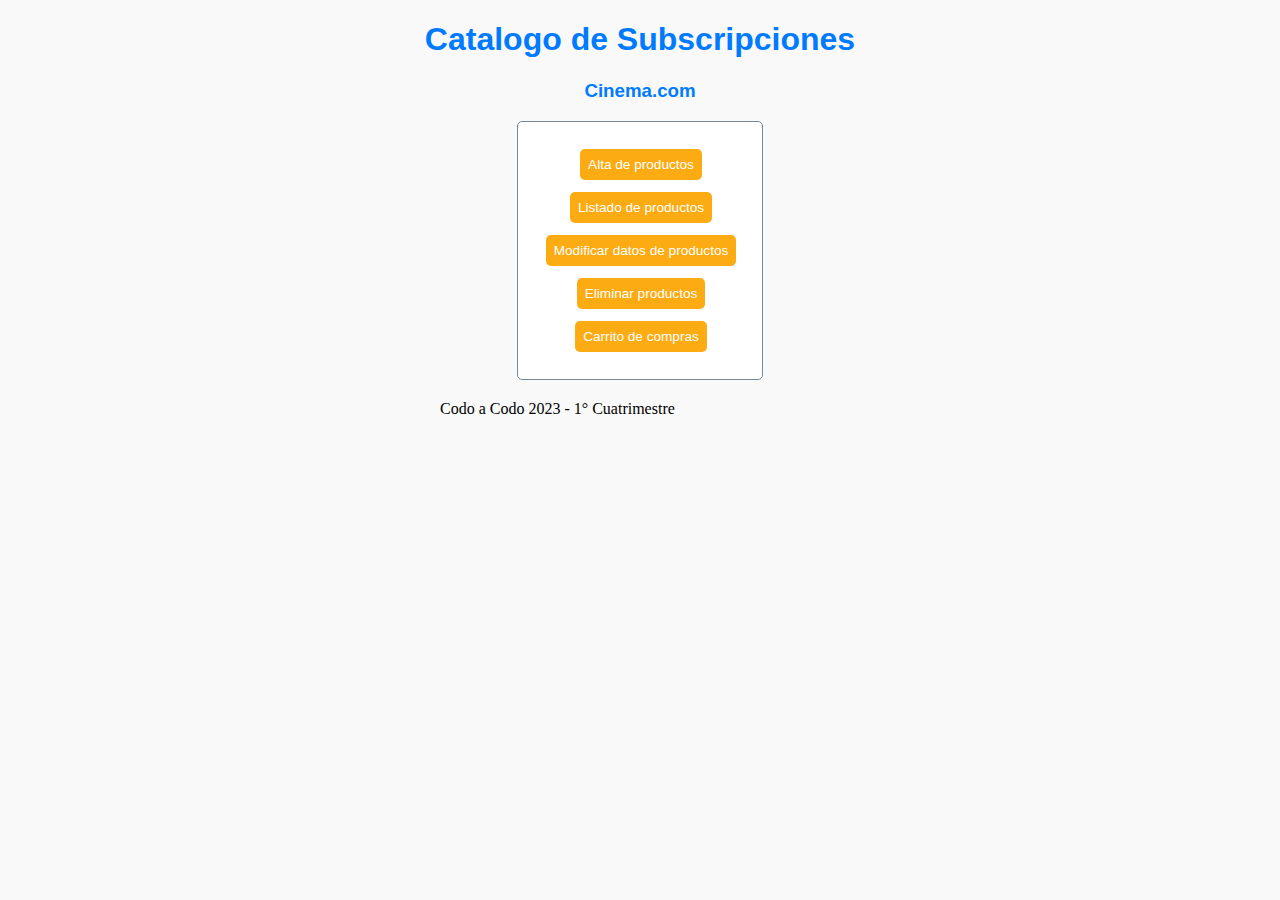
<file: index.html>
<!DOCTYPE html>
<html lang="en">


<head>
    <meta charset="UTF-8">
    <meta name="viewport" content="width=device-width, initial-scale=1.0">
    <link rel="shortcut icon" href="Imagen/camara 3.ico" type="image/x-icon">
    <title>Ejemplo de uso de la API</title>
    <link rel="stylesheet" href="estilos.css">
</head>


<body>
    <div>
        <h1>Catalogo de Subscripciones</h1>
        <h3>Cinema.com</h3>
        <table>
            <tr><td class="contenedor-centrado"><a href="altas.html">Alta de productos</a></td></tr>
            <tr><td class="contenedor-centrado "><a href="listado.html">Listado de productos</a></td></tr>
            <tr><td class="contenedor-centrado "><a href="modificaciones.html">Modificar datos de productos</a></td></tr>
            <tr><td class="contenedor-centrado "><a href="listadoEliminar.html">Eliminar productos</a></td></tr>
            <tr><td class="contenedor-centrado "><a href="carrito.html">Carrito de compras</a></td></tr>
        </table>
    </div>
</body>
<footer>
    <p> Codo a Codo 2023 - 1° Cuatrimestre</p>
</footer>

</html>
</file>
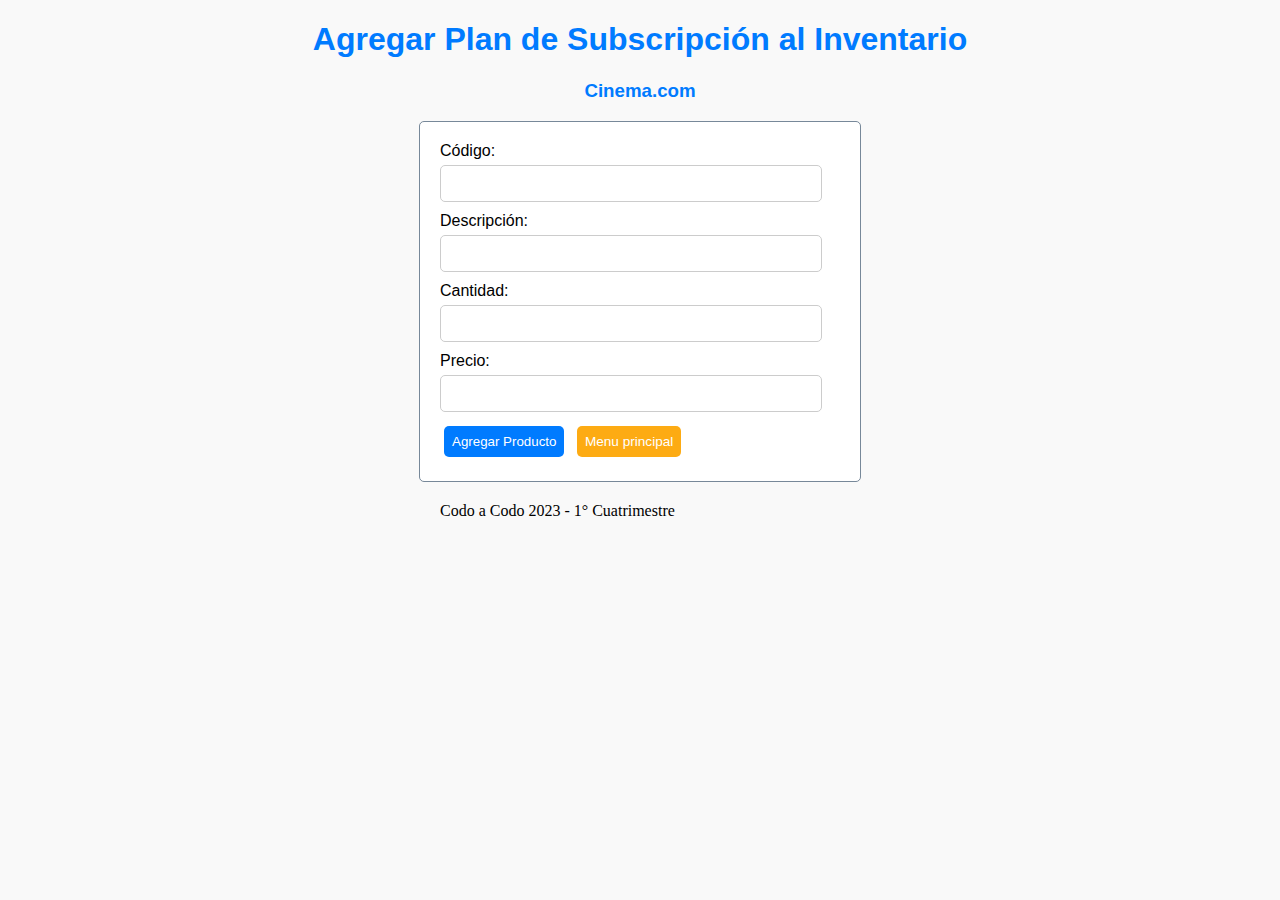
<file: altas.html>
<!DOCTYPE html>
<html lang="en">

<head>
    <meta charset="UTF-8">
    <meta http-equiv="X-UA-Compatible" content="IE=edge">
    <meta name="viewport" content="width=device-width, initial-scale=1.0">
    <link rel="shortcut icon" href="Imagen/camara 3.ico" type="image/x-icon">
    <title>Agregar producto</title>
    <link rel="stylesheet" href="estilos.css">
</head>

<body>
    <h1>Agregar Plan de Subscripción al Inventario</h1>
    <h3>Cinema.com</h3>
    <form id="formulario">
        <label for="codigo">Código:</label>
        <input type="text" id="codigo" name="codigo" required><br>

        <label for="descripcion">Descripción:</label>
        <input type="text" id="descripcion" name="descripcion" required><br>

        <label for="cantidad">Cantidad:</label>
        <input type="number" id="cantidad" name="cantidad" min="0" step="1" pattern="[0-9]+" required><br>

        <label for="precio">Precio:</label>
        <input type="number" step="0.01" id="precio" name="precio" min="0" required><br>

        <button type="button" onclick="confirmarAgregar()">Agregar Producto</button>
        <a href="index.html">Menu principal</a>
    </form>
    <script>
        const URL = "https://robertocavalieri.pythonanywhere.com/";

        function confirmarAgregar() {
            var confirmacion = prompt('Por favor, ingresa la clave correspondiente para confirmar:');
            if (confirmacion === "1234") {
                agregarProducto();
            } else {
                alert('La clave de confirmación es incorrecta. Por favor, ingresa la clave correspondiente para confirmar.');
            }
        }

        function agregarProducto() {
            // Obtenemos los valores del formulario
            var codigo = document.getElementById('codigo').value;
            var descripcion = document.getElementById('descripcion').value;
            var cantidad = document.getElementById('cantidad').value;
            var precio = document.getElementById('precio').value;

            // Verificamos que los valores sean numéricos y positivos
            if (isNaN(cantidad) || isNaN(precio) || cantidad < 0 || precio < 0) {
                alert('Los valores de cantidad y precio deben ser numéricos y positivos.');
                return;
            }

            // Verificamos que la cantidad sea un número entero
            if (!Number.isInteger(Number(cantidad))) {
                alert('La cantidad debe ser un número entero.');
                return;
            }

            // Creamos un objeto con los datos del producto
            var producto = {
                codigo: codigo,
                descripcion: descripcion,
                cantidad: cantidad,
                precio: precio
            };
            console.log(producto);

            // Realizamos la solicitud POST al servidor
            fetch(URL + 'productos', {
                method: 'POST',
                headers: {
                    'Content-Type': 'application/json'
                },
                body: JSON.stringify(producto)
            })
                .then(function (response) {
                    if (response.ok) {
                        return response.json(); // Parseamos la respuesta JSON
                    } else {
                        throw new Error('Error al agregar el producto.');
                    }
                })
                .then(function (data) {
                    alert('Producto agregado correctamente.');
                    document.getElementById('codigo').value = '';
                    document.getElementById('descripcion').value = '';
                    document.getElementById('cantidad').value = '';
                    document.getElementById('precio').value = '';
                })
                .catch(function (error) {
                    console.log('Error:', error);
                    alert('Error al agregar el producto.');
                });
        }
    </script>
</body>
<footer>
    <p> Codo a Codo 2023 - 1° Cuatrimestre</p>
</footer>

</html>
</file>
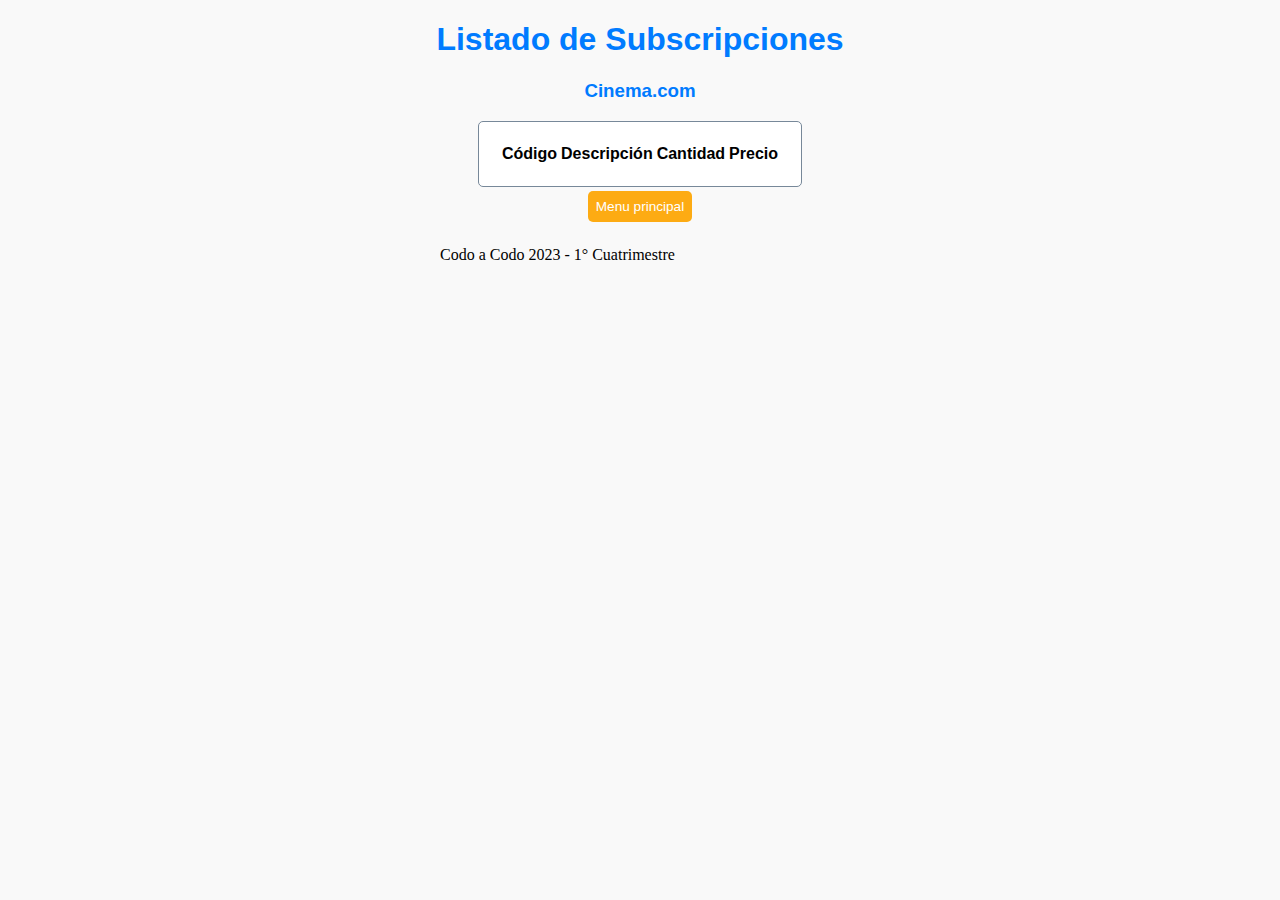
<file: listado.html>
<!DOCTYPE html>
<html lang="en">


<head>
    <meta charset="UTF-8">
    <meta http-equiv="X-UA-Compatible" content="IE=edge">
    <meta name="viewport" content="width=device-width, initial-scale=1.0">
    <link rel="shortcut icon" href="Imagen/camara 3.ico" type="image/x-icon">
    <title>Listado de Productos</title>
    <link rel="stylesheet" href="estilos.css">
</head>


<body>
    <h1>Listado de Subscripciones</h1>
    <h3>Cinema.com</h3>
    <table>
        <thead>
            <tr>
                <th>Código</th>
                <th>Descripción</th>
                <th>Cantidad</th>
                <th align="right">Precio</th>
            </tr>
        </thead>
        <tbody id="tablaProductos">
        </tbody>
    </table>


    <div class="contenedor-centrado">
        <a href="index.html">Menu principal</a>
    </div>


    <script>
        //const URL = "http://127.0.0.1:5000/"
        const URL = "https://robertocavalieri.pythonanywhere.com/"


        // Realizamos la solicitud GET al servidor para obtener todos los productos
        fetch(URL + 'productos')
            .then(function (response) {
                if (response.ok) {
                    return response.json() // Parseamos la respuesta JSON
                } else {
                    throw new Error('Error al obtener los productos.')
                }
            })
            .then(function (data) {
                var tablaProductos = document.getElementById('tablaProductos')


                // Iteramos sobre los productos y agregamos filas a la tabla
                data.forEach(function (producto) {
                    var fila = document.createElement('tr')
                    fila.innerHTML = '<td>' + producto.codigo + '</td>' +
                        '<td>' + producto.descripcion + '</td>' +
                        '<td align="right">' + producto.cantidad + '</td>' +
                        '<td align="right">&nbsp; &nbsp;&nbsp; &nbsp;' + producto.precio + '</td>'
                    tablaProductos.appendChild(fila)
                })
            })
            .catch(function (error) {
                console.log('Error:', error)
                alert('Error al obtener los productos.')
            })
    </script>
</body>
<footer>
    <p> Codo a Codo 2023 - 1° Cuatrimestre</p>
</footer>
</html>
</file>
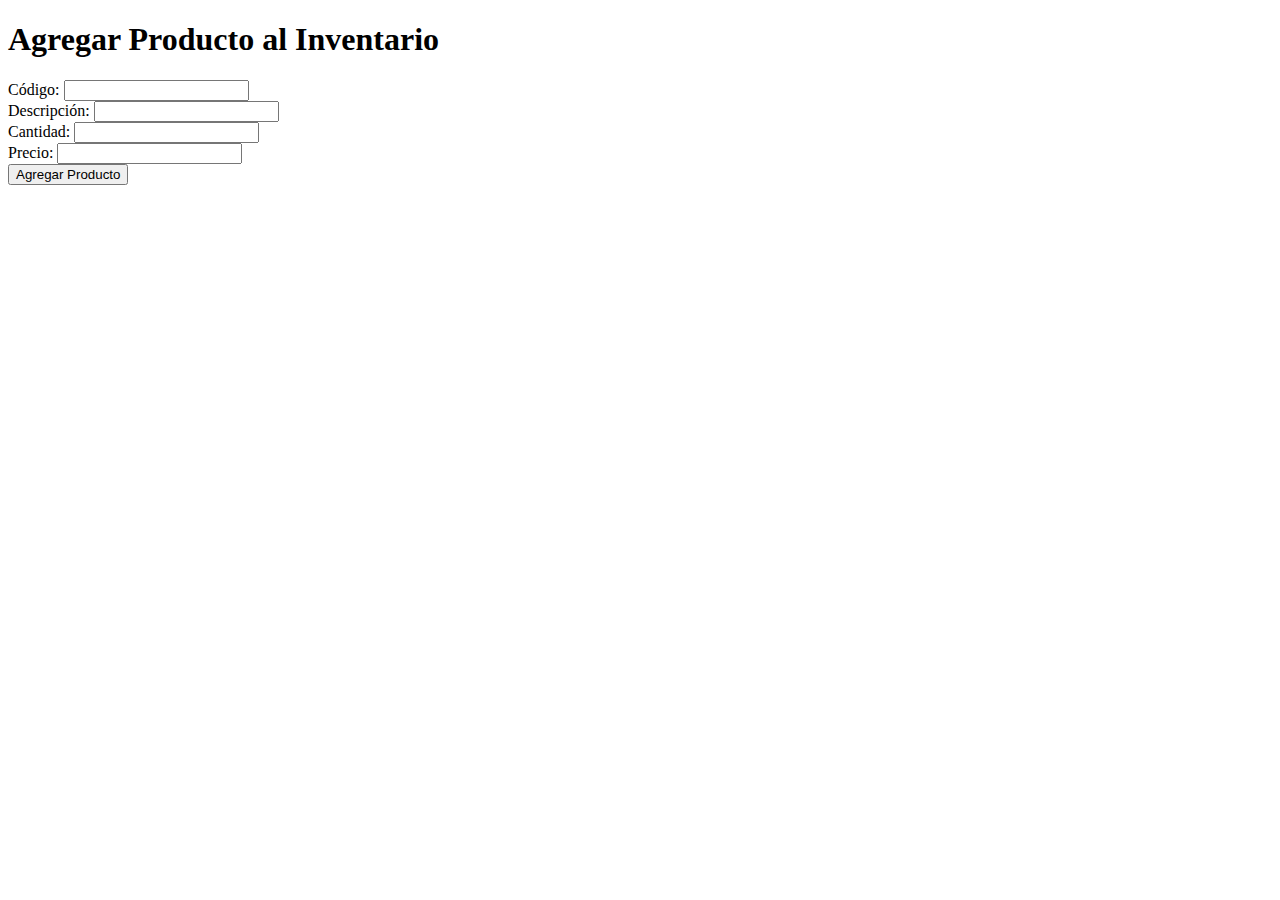
<file: prueba.html>
<!DOCTYPE html>
<html lang="en">


<head>
    <meta charset="UTF-8">
    <meta http-equiv="X-UA-Compatible" content="IE=edge">
    <meta name="viewport" content="width=device-width, initial-scale=1.0">
    <title>Agregar producto</title>
</head>


<body>
    <h1>Agregar Producto al Inventario</h1>
    <form id="formulario">
        <label for="codigo">Código:</label>
        <input type="text" id="codigo" name="codigo" required><br>


        <label for="descripcion">Descripción:</label>
        <input type="text" id="descripcion" name="descripcion" required><br>


        <label for="cantidad">Cantidad:</label>
        <input type="number" id="cantidad" name="cantidad" required><br>


        <label for="precio">Precio:</label>
        <input type="number" step="0.01" id="precio" name="precio" required><br>


        <button type="submit">Agregar Producto</button>
    </form>


    <script>
        // Capturamos el evento de envío del formulario
        document.getElementById('formulario').addEventListener('submit', function (event) {
            event.preventDefault() // Evitamos que se recargue la página


            // Obtenemos los valores del formulario
            var codigo = document.getElementById('codigo').value
            var descripcion = document.getElementById('descripcion').value
            var cantidad = document.getElementById('cantidad').value
            var precio = document.getElementById('precio').value


            // Creamos un objeto con los datos del producto
            var producto = {
                codigo: codigo,
                descripcion: descripcion,
                cantidad: cantidad,
                precio: precio
            }
            console.log(producto)
            // Realizamos la solicitud POST al servidor
            url = 'https://robertocavalieri.pythonanywhere.com/productos'
            fetch(url, {
                method: 'POST',
                headers: {
                    'Content-Type': 'application/json'
                },
                body: JSON.stringify(producto)
            })
                .then(function (response) {
                    if (response.ok) {
                        return response.json() // Parseamos la respuesta JSON
                    } else {
                        throw new Error('Error al agregar el producto.')
                    }
                })
                .then(function (data) {
                    alert('Producto agregado correctamente.')
                })
                .catch(function (error) {
                    console.log('Error:', error)
                    alert('Error al agregar el producto.')
                })
            })
    </script>
</body>


</html>
</file>
<file: estilos.css>
/* Estilos para todo el proyecto */
body {
    font-family: Arial, sans-serif;
    background-color: #f9f9f9;
}


.contenedor-centrado {
    display:flex;
    width: 100%;
    justify-content: center;
}


p {
    font-family: 'Times New Roman', Times, serif;
    background-color: #f9f9f9;
    max-width: 400px;
    margin: 0 auto;
    padding: 20px;
}


h1, h2, h3, h4, h5, h6 {
    text-align: center;
    color: #007bff;
}


form {
    max-width: 400px;
    margin: 0 auto;
    padding: 20px;
    background-color: white;
    border: 1px solid lightslategray;
    border-radius: 5px;
}


table {
    max-width: 90%;
    margin: 0 auto;
    padding: 20px;
    background-color: white;
    border: 1px solid lightslategray;
    border-radius: 5px;
}


label {
    display: block;
    margin-bottom: 5px;
}
input[type="text"],
input[type="number"],
textarea {
    width: 90%;
    padding: 10px;
    margin-bottom: 10px;
    border: 1px solid #cccccc;
    border-radius: 5px;
}


input[type="submit"] {
    padding: 10px;
    background-color: #007bff;
    color: #ffffff;
    border: none;
    border-radius: 5px;
    cursor: pointer;
}


input[type="submit"]:hover {
    background-color: #0056b3;
}


button {
    padding: 8px;
    margin:4px;
    background-color: #007bff;
    color: #ffffff;
    border: none;
    border-radius: 5px;
    cursor: pointer;
}


button:hover {
    background-color: #0056b3;
}


a {
    padding: 8px;
    margin:4px;
    background-color: #fdab13;
    color: #ffffff;
    border: none;
    border-radius: 5px;
    cursor: pointer;
    text-decoration: none;
    font-size: 85%;
}


a:hover {
    background-color: #cd7b00;
}
</file>
